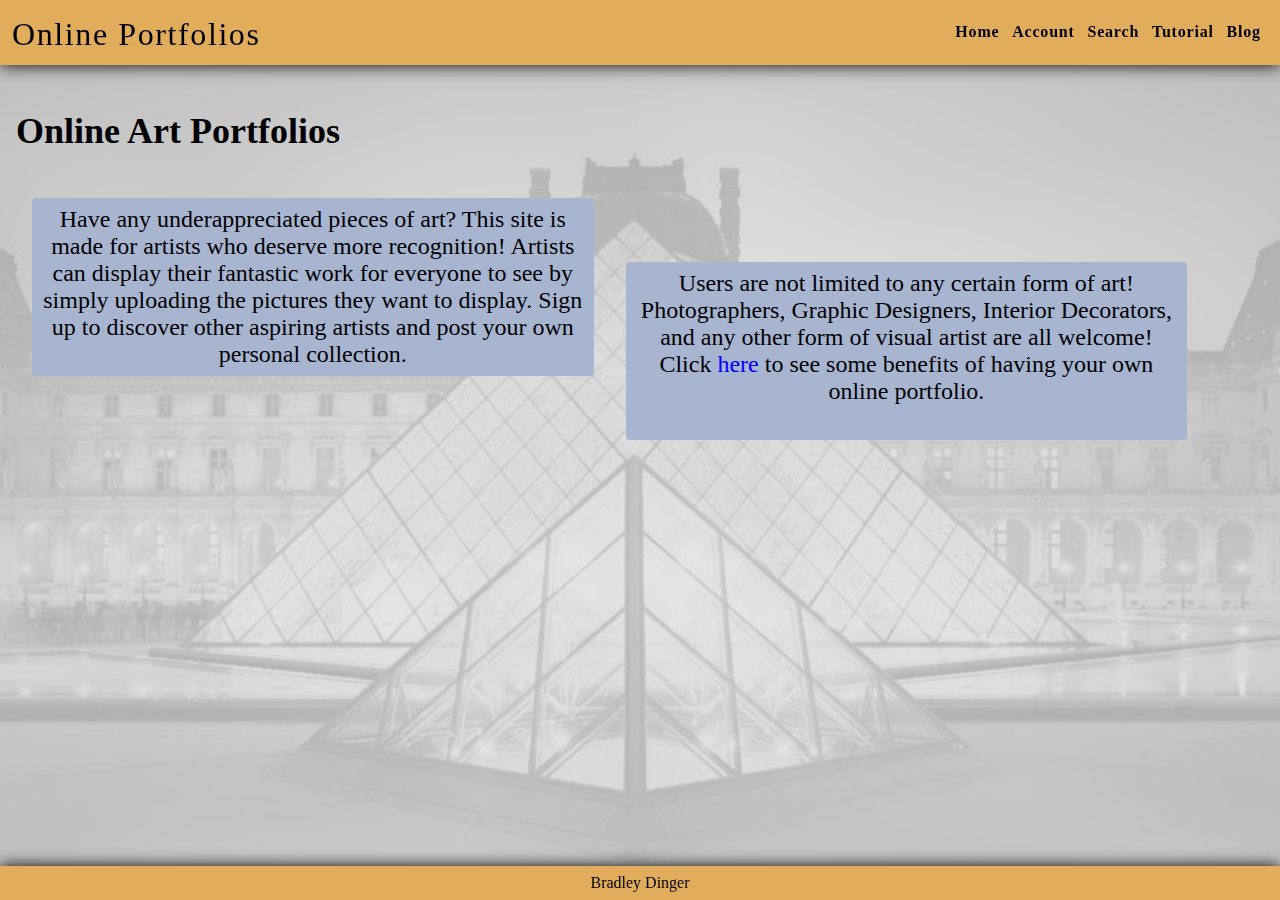
<file: index.html>
<!DOCTYPE html>
<!-- HTML comments must be like this... -->
<html>
    <head>
        <title>Online Portfolios</title>
        <meta charset="UTF-8">
        <meta name="viewport" content="width=device-width, initial-scale=1.0">

        <link rel="shortcut icon" href="icons/smiley.png" />  

        <link href="style/main.css" rel="stylesheet" type="text/css" />  
        <link href="style/NavRouter.css" rel="stylesheet" type="text/css" />  
        <link href="style/obj.css" rel="stylesheet" type="text/css" />  
        <link href="style/emp.css" rel="stylesheet" type="text/css" />  
        <link href="style/artwork.css" rel="stylesheet" type="text/css"/>
        <link href="style/clickSort.css" rel="stylesheet" type="text/css"/>
        <link href="style/account.css" rel="stylesheet" type="text/css"/>
        <link href="style/editArea.css" rel="stylesheet" type="text/css" />  
        <link href="style/insertArea.css" rel="stylesheet" type="text/css" />  

        <style>


        </style>
    </head>
    <body>
        <div id="titleNav">
            <div id="title">
                Online Portfolios
            </div>
            <div id="nav">

            </div>
        </div>
        <div id="content">

            <!-- HTML comment: 
                The content div is empty. It will get content "injected into it"
                by the NavRouter component.
            -->

        </div> <!-- end of content area -->
        <div id="footer">
            Bradley Dinger
        </div>

        <script>
            "use strict";
        </script>   

        
        <script src="js/reusable/MakeArtwork.js"></script>
        <script src="js/reusable/MakeClickSortTable.js"></script>
        <script src="js/reusable/MakeEditArea.js"></script>
        <script src="js/reusable/MakeEmp.js"></script>
        <script src="js/reusable/MakeNavRouter.js"></script>
        <script src="js/reusable/MakeObj.js"></script>
        <script src="js/reusable/SortableTableUtils.js"></script>
        <script src="js/reusable/Utils.js"></script>
        
        <script src="js/content/account.js"></script>
        <script src="js/content/ajax.js"></script>
        <script src="js/content/artContent.js"></script>
        <script src="js/content/artworkContent.js"></script>
        <script src="js/content/blogContent.js"></script>
        <script src="js/content/empContent.js"></script>
        <script src="js/content/homeContent.js"></script>
        <script src="js/content/liveArtContent.js"></script>
        <script src="js/content/liveUserContent.js"></script>
        <script src="js/content/objContent.js"></script>
        <script src="js/content/userContent.js"></script>       
        <script src="js/content/webArtworkMods.js"></script>
        <script src="js/content/webUserMods.js"></script>

        <script src="tutorial/download/MakeFlippingGallery.js"></script>



        <script>

            // Home | Account | Search | Tutorial | Blog

            var myNavList = [

                // property linkText is what shows up for the user as linked text in the Nav Bar.
                // property linkURL is what shows up in the browser's address bar when they click that link. 
                // property action is the function to be run when the NavRouter sees that link has been clicked. 
                // -- it's the actual function, not function name, don't use quotes around homeContent). 
                {linkText: "Home", linkURL: "#/home", action: homeContent},
                {
                    header: "Account",
                    subMenu: [
                        
                        {linkText: "Register", linkURL: "#/userInsert", action: webUserMods.insert},
                        {linkText: "Log In", linkURL: "#/login", action: account.login},
                        {linkText: "Log Out", linkURL: "#/logoff", action: account.logoff},
                        {linkText: "Profile", linkURL: "#/profile", action: account.getProfile}
                    ]
                },
                {
                    header: "Search",
                    subMenu: [
                        {linkText: "Objects", linkURL: "#/objects", action: objContent},
                        {linkText: "Employees", linkURL: "#/employees", action: empContent},
                        {linkText: "My Objects", linkURL: "#/myObjects", action: artworkContent},
                        {linkText: "ClickSort Users", linkURL: "#/clickSortUsers", action: userContent},
                        {linkText: "ClickSort Artwork", linkURL: "#/clickSortArtwork", action: artContent},
                        {linkText: "Live Users", linkURL: "#/liveUsers", action: liveUserContent},
                        {linkText: "Live Artwork", linkURL: "#/liveArtwork", action: liveArtContent}
                    ]
                },
                {
                    header: "Tutorial",
                    subMenu: [
                        {linkText: "Proposal", linkURL: "#/proposal", action: "Tutorial/proposal.pdf"},
                        {linkText: "Proof Of Concept", linkURL: "#/tutPOC", action: "Tutorial/poc.html"},
                        {linkText: "Demo", linkURL: "#/tutDemo", action: "Tutorial/download/demo.html"},
                        {linkText: "Tutorial Home", linkURL: "#/tutHome", action: "Tutorial/index.html"}
                    ]
                },

                // action attribute is a function name - no quotes around blog.
                {linkText: "Blog", linkURL: "#/blog", action: blogContent}

            ];

            var myNav = MakeNavRouter({
                navId: "nav", // this is where the nav bar will be injected
                navList: myNavList, // the list of link objects (linkText, linkURL, actions)
                contentId: "content", // the id where content is to be injected
                startLink: "#/home"     // routing will set this as the first link. 
            });

            myNav.addRoute({
                linkURL: "#/userUpdate",
                action: webUserMods.update
            });
            
            myNav.addRoute({
                linkURL: "#/artworkUpdate",
                action: webArtworkMods.update
            });
             
        </script>
    </body>
</html>
</file>
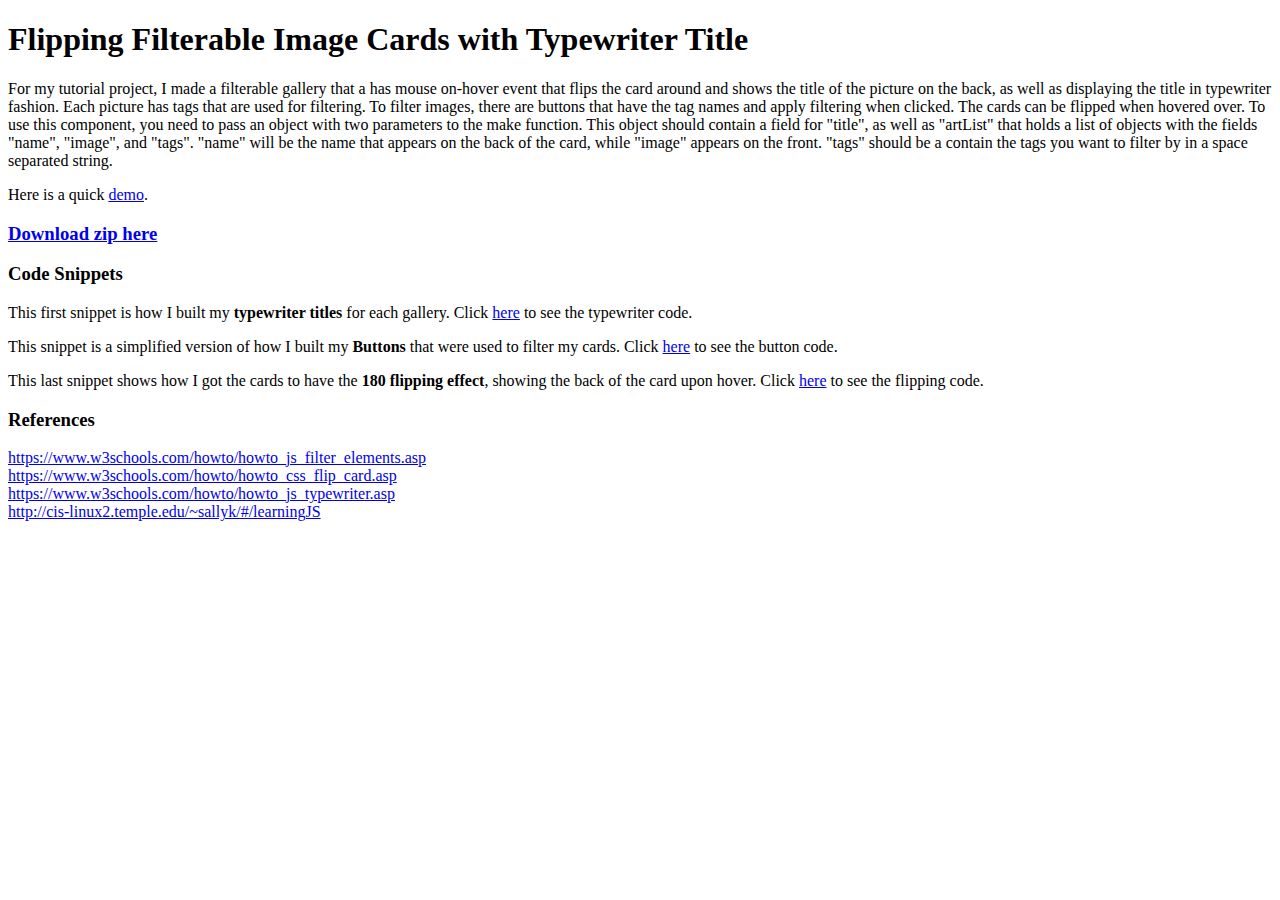
<file: tutorial/index.html>
<!DOCTYPE html>
<!--
To change this license header, choose License Headers in Project Properties.
To change this template file, choose Tools | Templates
and open the template in the editor.
-->
<html>
    <head>
        <title>Tutorial</title>
        <meta charset="UTF-8">
        <meta name="viewport" content="width=device-width, initial-scale=1.0">

    </head>
    <body>
        <h1>Flipping Filterable Image Cards with Typewriter Title</h1>
        
        <p>
            For my tutorial project, I made a filterable gallery that a has mouse on-hover event that flips the card
            around and shows the title of the picture on the back, as well as displaying the title in typewriter fashion.
            Each picture has tags that are used for filtering. To filter images, there are buttons that have the tag names
            and apply filtering when clicked. The cards can be flipped when hovered over. To use this component, you need
            to pass an object with two parameters to the make function. This object should contain a field for "title", as
            well as "artList" that holds a list of objects with the fields "name", "image", and "tags". "name" will be the
            name that appears on the back of the card, while "image" appears on the front. "tags" should be a contain
            the tags you want to filter by in a space separated string.
        </p>
        
        <p>
            Here is a quick <a href="download/demo.html" target="_blank">demo</a>.
        </p>
        
        <h3><a href="download.zip" download>Download zip here</a></h3>
        
        
        <h3>Code Snippets</h3>
        
        <p>
            This first snippet is how I built my <strong>typewriter titles</strong> for each gallery. 
            Click <a href="https://css-borders-modified.w3spaces.com/typeWriterTitle.html" target="_blank">here</a> to see the typewriter code.
        </p>
        
        <p>
            This snippet is a simplified version of how I built my <strong>Buttons</strong> that were used to filter my cards.
            Click <a href="https://css-borders-modified.w3spaces.com/tagButtonBuilder.html" target="_blank">here</a> to see the button code.
        </p>
        
        <p>
            This last snippet shows how I got the cards to have the <strong>180 flipping effect</strong>, showing the back of the card
            upon hover. Click <a href="https://css-borders-modified.w3spaces.com/180FlippingCard.html" target="_blank">here</a>
            to see the flipping code.
        </p>
        
        <h3>References</h3>
        
        <p>
            <a href=" https://www.w3schools.com/howto/howto_js_filter_elements.asp" target="_blank"> https://www.w3schools.com/howto/howto_js_filter_elements.asp</a>
            <br><a href=" https://www.w3schools.com/howto/howto_css_flip_card.asp" target="_blank"> https://www.w3schools.com/howto/howto_css_flip_card.asp</a>
            <br><a href="https://www.w3schools.com/howto/howto_js_typewriter.asp" target="_blank">https://www.w3schools.com/howto/howto_js_typewriter.asp</a>
            <br><a href="http://cis-linux2.temple.edu/~sallyk/#/learningJS" target="_blank">http://cis-linux2.temple.edu/~sallyk/#/learningJS</a>
        </p>
        
    </body>
</html>
</file>
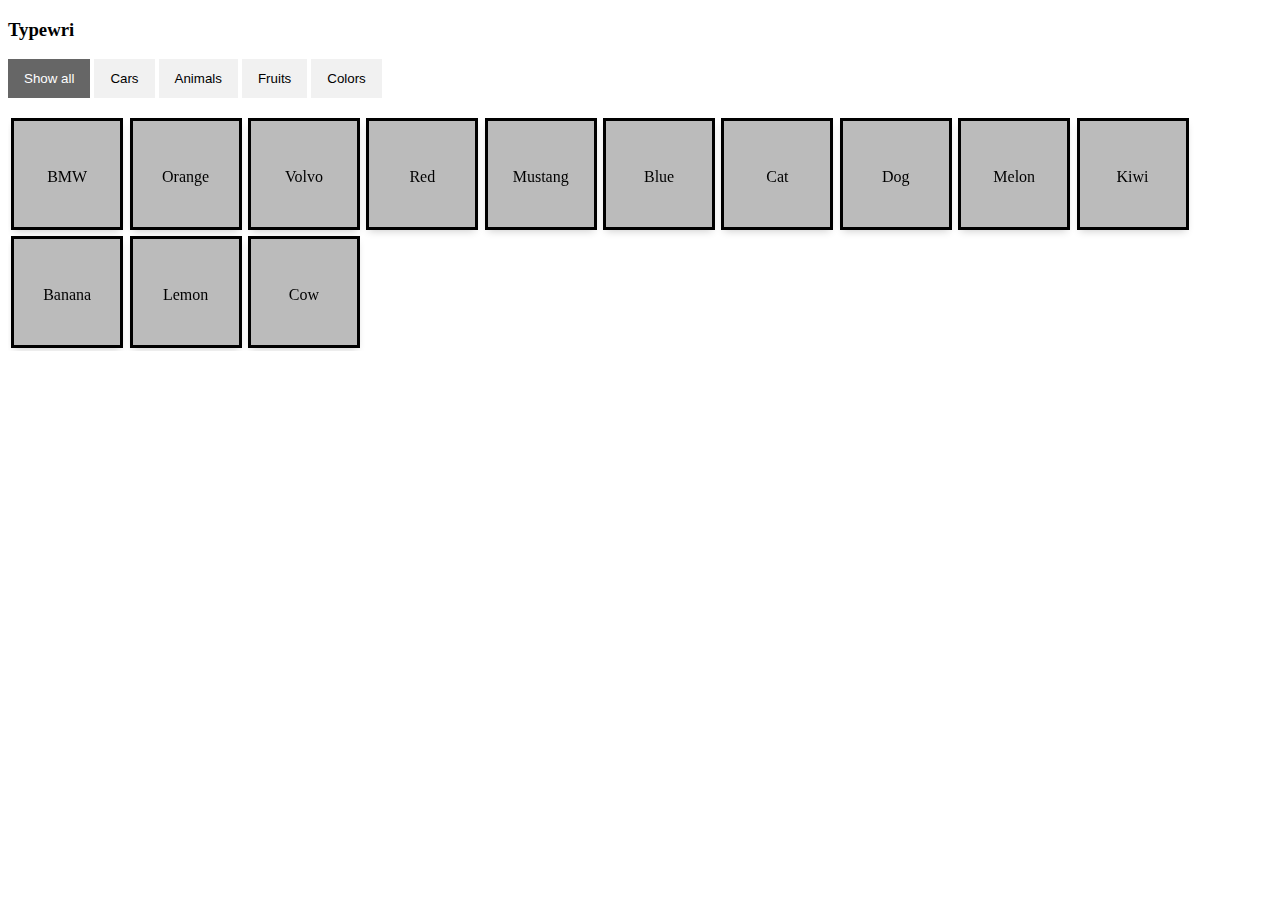
<file: tutorial/poc.html>
<!DOCTYPE html>
<html>

    <head>
        <title>Proof of Concept</title>
        <style>

            * {
                box-sizing: border-box;
            }

            .filterDiv {
                float: left;
                color: black;
                background-color: transparent;
                width: 7rem;
                height: 7rem;
                line-height: 7rem;
                text-align: center;
                margin: .2rem;
                display: none;
                border: solid black;
                perspective: 1000px;
            }

            .show {
                display: block;
            }

            .container {
                margin-top: 1rem;
                overflow: hidden;

            }

            /* Style the buttons */
            .btn {
                border: none;
                outline: none;
                padding: .75rem 1rem;
                background-color: #f1f1f1;
                cursor: pointer;
            }

            .btn:hover {
                background-color: #ddd;
            }

            .btn.active {
                background-color: #666;
                color: white;
            }

            .cardInner {
                position: relative;
                width: 100%;
                height: 100%;
                text-align: center;
                transition: transform 0.6s;
                transform-style: preserve-3d;
                box-shadow: 0 4px 8px 0 rgba(0,0,0,0.2);

            }

            .filterDiv:hover .cardInner{
                transform: rotateY(180deg);
            }

            .cardFront, .cardBack {
                position: absolute;
                width: 100%;
                height: 100%;
                -webkit-backface-visibility: hidden;
                backface-visibility: hidden;
            }

            .cardFront {
                background-color: #bbb;
                color: black;
            }

            .cardBack {
                color: white;
                background-color: #008B8B;
                transform: rotateY(180deg);
            }

        </style>

    </head>
    <body>

        <h3 id="title"></h3>

        <div id="myBtnContainer">
            <button class="btn active" onclick="filterSelection('all')"> Show all</button>
            <button class="btn" onclick="filterSelection('cars')"> Cars</button>
            <button class="btn" onclick="filterSelection('animals')"> Animals</button>
            <button class="btn" onclick="filterSelection('fruits')"> Fruits</button>
            <button class="btn" onclick="filterSelection('colors')"> Colors</button>
        </div>

        <div class="container">
            <div class="filterDiv cars">
                <div class="cardInner">
                    <div class="cardFront">
                        BMW
                    </div>
                    <div class="cardBack">
                        BMW back
                    </div>
                </div>
            </div>

            <div class="filterDiv colors fruits">
                <div class="cardInner">
                    <div class="cardFront">
                        Orange
                    </div>
                    <div class="cardBack">
                        Orange back
                    </div>
                </div>
            </div>

            <div class="filterDiv cars">
                <div class="cardInner">
                    <div class="cardFront">
                        Volvo
                    </div>
                    <div class="cardBack">
                        Volvo back
                    </div>
                </div>
            </div>

            <div class="filterDiv colors">
                <div class="cardInner">
                    <div class="cardFront">
                        Red
                    </div>
                    <div class="cardBack">
                        Red back
                    </div>
                </div>
            </div>

            <div class="filterDiv cars animals">
                <div class="cardInner">
                    <div class="cardFront">
                        Mustang
                    </div>
                    <div class="cardBack">
                        Mustang back
                    </div>
                </div>
            </div>

            <div class="filterDiv colors">
                <div class="cardInner">
                    <div class="cardFront">
                        Blue
                    </div>
                    <div class="cardBack">
                        Blue back
                    </div>
                </div>
            </div>

            <div class="filterDiv animals">
                <div class="cardInner">
                    <div class="cardFront">
                        Cat
                    </div>
                    <div class="cardBack">
                        Cat back
                    </div>
                </div>
            </div>

            <div class="filterDiv animals">
                <div class="cardInner">
                    <div class="cardFront">
                        Dog
                    </div>
                    <div class="cardBack">
                        Dog back
                    </div>
                </div>
            </div>

            <div class="filterDiv fruits">
                <div class="cardInner">
                    <div class="cardFront">
                        Melon
                    </div>
                    <div class="cardBack">
                        Melon back
                    </div>
                </div>
            </div>

            <div class="filterDiv fruits animals">
                <div class="cardInner">
                    <div class="cardFront">
                        Kiwi
                    </div>
                    <div class="cardBack">
                        Kiwi back
                    </div>
                </div>
            </div>

            <div class="filterDiv fruits">
                <div class="cardInner">
                    <div class="cardFront">
                        Banana
                    </div>
                    <div class="cardBack">
                        Banana back
                    </div>
                </div>
            </div>

            <div class="filterDiv fruits">
                <div class="cardInner">
                    <div class="cardFront">
                        Lemon
                    </div>
                    <div class="cardBack">
                        Lemon back
                    </div>
                </div>
            </div>

            <div class="filterDiv animals">
                <div class="cardInner">
                    <div class="cardFront">
                        Cow
                    </div>
                    <div class="cardBack">
                        Cow back
                    </div>
                </div>
            </div>
        </div>

        <script>
            var k = 0;
            var txt = 'Typewriter Title';
            var speed = 100;

            typeWriter();
            function typeWriter() {

                if (k < txt.length) {
                    document.getElementById("title").innerHTML += txt.charAt(k);
                    k++;
                    setTimeout(typeWriter, speed);
                }
            }

            filterSelection("all");
            function filterSelection(c) {
                var x, i;
                x = document.getElementsByClassName("filterDiv");
                if (c === "all")
                    c = "";
                for (i = 0; i < x.length; i++) {
                    w3RemoveClass(x[i], "show");
                    if (x[i].className.indexOf(c) > -1){
                        w3AddClass(x[i], "show");
                    }
                }
            }

            function w3AddClass(element, name) {
                var i, arr1, arr2;
                arr1 = element.className.split(" ");
                arr2 = name.split(" ");
                for (i = 0; i < arr2.length; i++) {
                    if (arr1.indexOf(arr2[i]) === -1) {
                        element.className += " " + arr2[i];
                    }
                }
            }

            function w3RemoveClass(element, name) {
                var i, arr1, arr2;
                arr1 = element.className.split(" ");
                arr2 = name.split(" ");
                for (i = 0; i < arr2.length; i++) {
                    while (arr1.indexOf(arr2[i]) > -1) {
                        arr1.splice(arr1.indexOf(arr2[i]), 1);
                    }
                }
                element.className = arr1.join(" ");
            }

            // Add active class to the current button (highlight it)
            var btnContainer = document.getElementById("myBtnContainer");
            var btns = btnContainer.getElementsByClassName("btn");
            for (var i = 0; i < btns.length; i++) {
                btns[i].addEventListener("click", function () {
                    var current = document.getElementsByClassName("active");
                    current[0].className = current[0].className.replace(" active", "");
                    this.className += " active";
                });
            }
        </script>

    </body>
</html>
</file>
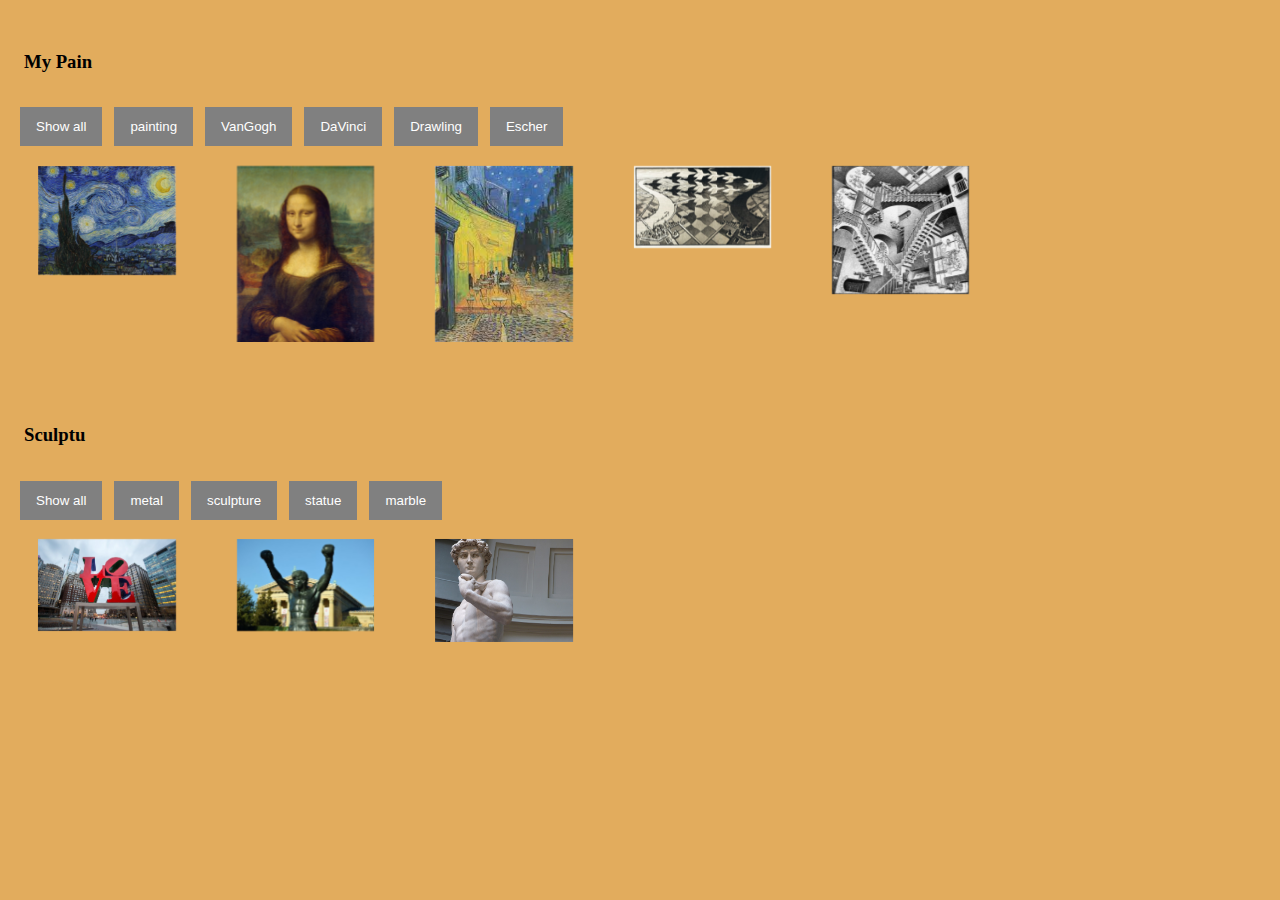
<file: tutorial/download/demo.html>
<!DOCTYPE html>
<!--
To change this license header, choose License Headers in Project Properties.
To change this template file, choose Tools | Templates
and open the template in the editor.
-->
<html>
    <head>
        <title>Tutorial Demo</title>
        <meta charset="UTF-8">
        <meta name="viewport" content="width=device-width, initial-scale=1.0">

        <link href="flippingGallery.css" rel="stylesheet" type="text/css"/>
        
        <style>
            body{
                background-color: #E2AC5D;
            }
        </style>
        
    </head>
    <body>
        <div id="gallery"></div>

        <script>
            "use strict";
        </script>

        <script src="MakeFlippingGallery.js"></script>

        <script>
            var ele = document.createElement("div");

            var galleryObj =
                    {
                        title: "My Paintings",
                        artList: [{
                                name: "Starry Night",
                                image: "pics/starryNight.jpg",
                                tags: "painting VanGogh"
                            }, {
                                name: "Mona Lisa",
                                image: "pics/mona-lisa.jpg",
                                tags: "painting DaVinci"
                            },
                            {
                                name: "Cafe at Night",
                                image: "pics/cafe.jpg",
                                tags: "painting VanGogh"
                            },
                            {
                                name: "Day and Night",
                                image: "pics/day-and-night.jpg",
                                tags: "Drawling Escher"
                            },
                            {
                                name: "Relativity",
                                image: "pics/mc-escher-relativity.jpg",
                                tags: "Escher"
                            }
                            
                        ]                   
                    };

            var galleryObj2 = {
                title: "Sculptures and statues",
                artList: [{
                        name: "LOVE Sculpture",
                        image: "pics/love-sculpture.jpg",
                        tags: "metal sculpture"
                    },
                    {
                        name: "Rocky Statue",
                        image: "pics/rocky.jpg",
                        tags: "metal statue"
                    },
                    {
                        name: "David",
                        image: "pics/michelangelo-david.jpg",
                        tags: "marble statue"
                    }
                ]
            };

            ele.appendChild(MakeFlippingGallery(galleryObj));
            ele.appendChild(MakeFlippingGallery(galleryObj2));

            document.getElementById('gallery').appendChild(ele);

        </script>
    </body>
</html>
</file>
<file: style/main.css>
*{
    box-sizing: border-box; /* Uses border-box */
}

html, body{
    margin: 0; /* removes whitespace along borders*/
    padding: 0;
}

#titleNav{
    display: flex;
    flex-direction: column; /* for mobile layouts, display tite and nav on top of eachother*/

    position: fixed; /* Fixes the element to the top left of the browser */
    top: 0rem;
    left: 0rem;
    z-index: 1; /* Places the element on the top layer*/
    width: 100%;
    white-space: nowrap;

    padding: 0.75rem;
    padding-top: 1rem;
    background-color: #E2AC5D;
    box-shadow: 0rem 0rem 1rem black; /* header 3-D effect*/
}

#title{
    letter-spacing: 0.1rem;
    text-align: center;
    font-size: 2rem;
}

#nav{
    text-align: right;
    font-size: 1.5rem;
}

#nav a{
    text-decoration: none; /* removes underline from links */
}


#nav a:link{
    color: black; /* link color in nav bar*/
}                               

#nav a:visited{
    color: black; /* link color in nav bar after click*/
}

#nav a:hover{
    color: white; /* link color while hovering*/
}

body{
    /* Background image*/
    background-image: url(../pics/louvreEdit.jpg);
    background-size: cover;
    background-repeat: no-repeat;
    background-attachment: fixed;
    background-position: bottom center;
}

#content{
    font-size: 1.5rem;
    padding: 1rem;
    margin-top: 6rem;
    color: black;

}

#content a{
    text-decoration: none;
}

#content a:link{
    color: blue;
}

#content a:hover{
    color: red;
}

#content a:visited{
    color: #8535D1;
}


#footer{
    /* positioning */
    text-align: center;
    position: fixed;
    bottom: 0rem;
    z-index: 1;

    /* color and sizing*/
    padding: 0.5rem;
    width: 100%;
    background-color: #E2AC5D;
    font-size: 1rem;

    /* gives 3-D effect to footer */
    box-shadow: 0rem 0rem 1rem black;
}

/* Media query used to switch to desktop view*/
@media only screen and (min-width: 40rem) {

    #content{
        margin-top: 4rem;
    }
    
    
    #titleNav{
        flex-direction: row;
        justify-content: space-between;
    }
    
}
</file>
<file: style/NavRouter.css>
/* To implement dropDowns, we have these styling elements: 

     - NavRouter:  this is the whole navigation bar (that is created by MakeNavRouter.js)

     - NavGroup:   a div that either contains a link or contains a NavGroup header followed by 
                   a SubMenu (that contains links). 

     - SubMenu:    initially hidden, but becomes visible when its associated NavGroup header 
                   is clicked.
*/

.NavRouter {
    white-space: nowrap;  /* do not want any text to wrap in the NavRouter */
    color:black;
}

.NavRouter a { 
    text-decoration: none;  /* Do not want links in the NavRouter to be underlined */   
    color:black;
}


.NavRouter .NavGroup {

    /* .NavGroup is a parent of SubMenu. Since we want to right justify the SubMenu with its parent,
    we assign "position relative" to .NavGroup and "position absolute" to the .SubMenu      */ 
    position: relative;  

    /*border-top-left-radius: 0.3rem;
    border-top-right-radius: 0.3rem;*/
    margin-right:0.1rem;
    padding:0.35rem;
    padding-top:0.45rem;
    padding-bottom:0.25rem;

    /* "display:inline-block" treats/positions divs like words (bottom justified)
    instead of like block/paragraph elements  (top justified) */
    display: inline-block;

    font-size: 1rem;
    letter-spacing:0.05rem;
    font-weight:bold;
    cursor: pointer;  /* mouse pointer turns to "hand" when user hovers over a NavGroup */
}

.NavRouter .NavGroup:hover{
    color: white;
}

.NavRouter .SubMenu a { 
    font-size: 0.75rem;
    display: block;         /* all SubMenu links start on a new line */
    border-bottom: 1px solid  #AAAAAA; /* a little darker than the submenu background */
}

.NavRouter .SubMenu a:hover { 
    color: goldenrod; 
}

.NavRouter .SubMenu {

    letter-spacing: 0.05rem; /* space out the letters a little bit */
    line-height: 1.25rem;

    margin-top: 0.5rem; /* start the SubMenu a little lower from the dropHeader */
    padding: 0.25rem 0.5rem; /* first is top/bottom, second is left/right */

    background-color:  #CCCCCC; /* #CCCCCC;*/

    border-radius: 0.25rem;
    box-shadow: 0.1rem 0.1rem 0.1rem 0.1rem rgba(0,0,0,0.6);

    /* animate hide and show (slow down the changes so you can see fading in or zooming in). */
    transition: all 0.5s ease 0s;

    /* position absolute aligns with its 1st non static parent (.NavGroup)  */
    position: absolute;
    right: 0.75rem;  /* aligns right this absolute element with its relative parent */

    z-index: 3;  /* higher z-index places the element on top, not underneath */
}


/* The JS code adds and removes class .show and class .hide to/from SubMenu and this 
   provides some animation due to the transition styled in .SubMenu */
/* when JS code adds class "show" to dropConent, the SubMenu is right aligned (because of right:0px))with its 
   first non-static parent, NavGroup (which is position:relative) */
.NavRouter .show {
    opacity: 1; /* make it 100% solid (visible) */
    visibility: visible;
}

.NavRouter .hide {
    opacity: 0; /* solidness 0% */
    visibility: hidden;
}

/* Another way you can hide/show SubMenu elements -- zoom in from right... 

To use this you'd also have to modify the rule for SubMenu to make it initially hidden 
using the right property -- instead of using  opacity and visibility. 

.NavRouter .show {
    right: 0px;  
}

.NavRouter .hide {
    right: -500px;  
}
*/
</file>
<file: style/obj.css>
/* 

CSS File Naming Convention:

Every JavaScript function that "Makes" a reusable UI component shall have a 
component specific CSS file that's named like the component. Every CSS selector 
in the file shall begin with a CSS class that matches the CSS file name.

To follow the CSS naming convention, 
   all CSS selectors in this file (named "obj.css")must start with ".obj".
   This "localizes your styling" so that it only applies within an element 
   classed "obj".          

*/

.obj {  /* applies to any dom element that's classed "obj" */
    background-color: #AACCDD;
    margin: 1rem;
    text-align: center;
    border-radius:0.5rem;
    margin-bottom: 1.5rem;
}

.obj h2 { /* applies to any "h2" tag that's in an "obj" dom element */
    background-color: lightgrey;
    padding: 0.5rem;
    margin:0rem;
    margin-bottom:1rem;
    width: 100%;
    border-radius:0.5rem;
    border-bottom-left-radius: 0rem;
    border-bottom-right-radius: 0rem;
}

.obj img { /* applies to any "img" tag that's in an "obj" dom element */
    width:75%;
    border-radius:0.5rem;
    box-shadow: 0.3rem 0.3rem 0.2rem rgba(0,0,0,0.8);
    /* box shadow: left offset, right offset, size of blur, color */
}
</file>
<file: style/emp.css>
.emp{
    background-color: #FFD18B;
    margin: 1rem;
    text-align: center;
    border-radius:0.5rem;
    margin-bottom: 1.5rem;
}

.emp h3 { /* applies to any "h3" tag that's in an "emp" dom element */
    padding: 0.5rem;
    margin:0rem;
    margin-bottom:1rem;
    width: 100%;
    border-radius:0.5rem;
    border-bottom-left-radius: 0rem;
    border-bottom-right-radius: 0rem;
}

.emp h4{ /* applies to any "h4" tag that's in an "emp dom element" */
    padding: 0.5rem;
    margin:0rem;
    margin-bottom:1rem;
    width: 100%;
    border-radius:0.5rem;
    border-bottom-left-radius: 0rem;
    border-bottom-right-radius: 0rem;
}

.emp img { /* applies to any "img" tag that's in an "emp" dom element */
    width:50%;
    border-radius:0.5rem;
    box-shadow: 0.3rem 0.3rem 0.2rem rgba(0,0,0,0.8);
    /* box shadow: left offset, right offset, size of blur, color */

    margin-top: 0.5rem;
}
</file>
<file: style/artwork.css>
.artwork{
    background-color: #FFD18B;
    margin-bottom: 2rem;
}

.artwork img{
    margin: 0.5rem;
    padding: 1rem;
    width: 70%;   
    background-color: #AAAAAA;
    border-radius: .25rem;
}

.artwork p{
    margin: 1rem;
}

.artwork h3{
    margin-left: 1rem;
}

.artwork button{
    margin-bottom: 1rem;
    margin-left: .5rem;
}

.artwork input{
    margin-bottom: 1rem;
    background-color: #FFE3C7;
}
</file>
<file: style/clickSort.css>
.clickSort{
    text-align: center;
}

.clickSort table{
    margin: auto;
    width: 80%;
    margin-bottom: 2.5rem;
}

.clickSort h2{
    text-align: center;
}

.clickSort th{
    background-color: #E2AC5D;
    padding: .3rem;
}

.clickSort td{
    background-color: #F2D9B5;
    padding: .3rem;
}

.clickSort img{
    border-radius: 1rem;
}

.clickSort input{
    text-align: center;
}
</file>
<file: style/account.css>
.account{
    text-align: center;
}

.account p img{
    border-radius: .25rem;
    box-shadow: 0.3rem 0.3rem 0.2rem rgba(0,0,0,0.8);
}
</file>
<file: style/editArea.css>
/* Style the HTML table that shows the tabular database data */

.editArea {
    margin-top: 1rem;
    margin-left: 3rem;
}

.editArea h2 {
    margin-left:-1rem;
    margin-bottom:0rem;
}

.editArea button {
    margin: 0.5rem;
}

.editArea td {
    padding-left: 0.5rem;
    font-weight: bold;
    font-size:0.9rem;
}

.editArea .error {
    color:#7B241C; border:none;
}
</file>
<file: style/insertArea.css>
/* Style the HTML table that shows the tabular database data */

.insertArea {
    margin-top: 1rem;
    margin-left: 3rem;
}

.insertArea h2 {
    margin-left:-1rem;
    margin-bottom:0rem;
}

.insertArea button {
    margin-left:-1.5rem;
}
.insertArea td {
    padding-left: 0.5rem;
    font-weight: bold;
    font-size:0.9rem;
}

.insertArea .error {
    color:#7B241C; border:none;
}
</file>
<file: tutorial/download/flippingGallery.css>
.flippingGallery *{
    box-sizing: border-box;
}

.flippingGallery{
    box-sizing: border-box;
    margin-top: 1rem;
    overflow: hidden;
}

.flippingGallery .filterDiv{
    float: left;
    display: none;
    flex-direction: column;
    background-color: transparent;
    width: 12rem;
    height: 12rem;
    line-height: 12rem;
    text-align: center;
    margin: .2rem;
    margin-bottom: 2rem;
    perspective: 1000px;
    overflow: hidden;
}

@media only screen and (min-width: 40rem) {

    .flippingGallery .filterDiv{
        float: left;
        flex-direction: row;
    }
}

.flippingGallery .show{
    display: flex;
}

.flippingGallery .btn{
    border: none;
    outline: none;
    padding: .75rem 1rem;
    cursor: pointer;
    margin-left: 0.75rem;
    background-color: #808080;
    color: white;
}

.flippingGallery .btn:hover {
    background-color: #ddd;
    color: black;
}


.flippingGallery h3{
    padding: 1rem;
}

.flippingGallery img{
    width: 80%;
    margin: 0.5rem;
    padding: 0.5rem;
    
}

/*Displaying Card*/
.flippingGallery .cardInner{
    position: relative;
    width: 100%;
    height: 100%;
    text-align: center;
    transition: transform 0.6s;
    transform-style: preserve-3d;
}

.flippingGallery .filterDiv:hover .cardInner{
    transform: rotateY(180deg);
}

.flippingGallery .cardFront, .cardBack {
    position: absolute;
    width: 100%;
    height: 100%;
    -webkit-backface-visibility: hidden;
    backface-visibility: hidden;
}

.flippingGallery .cardBack {
    color: white;
    background-color: #515151;
    transform: rotateY(180deg);
}
</file>
